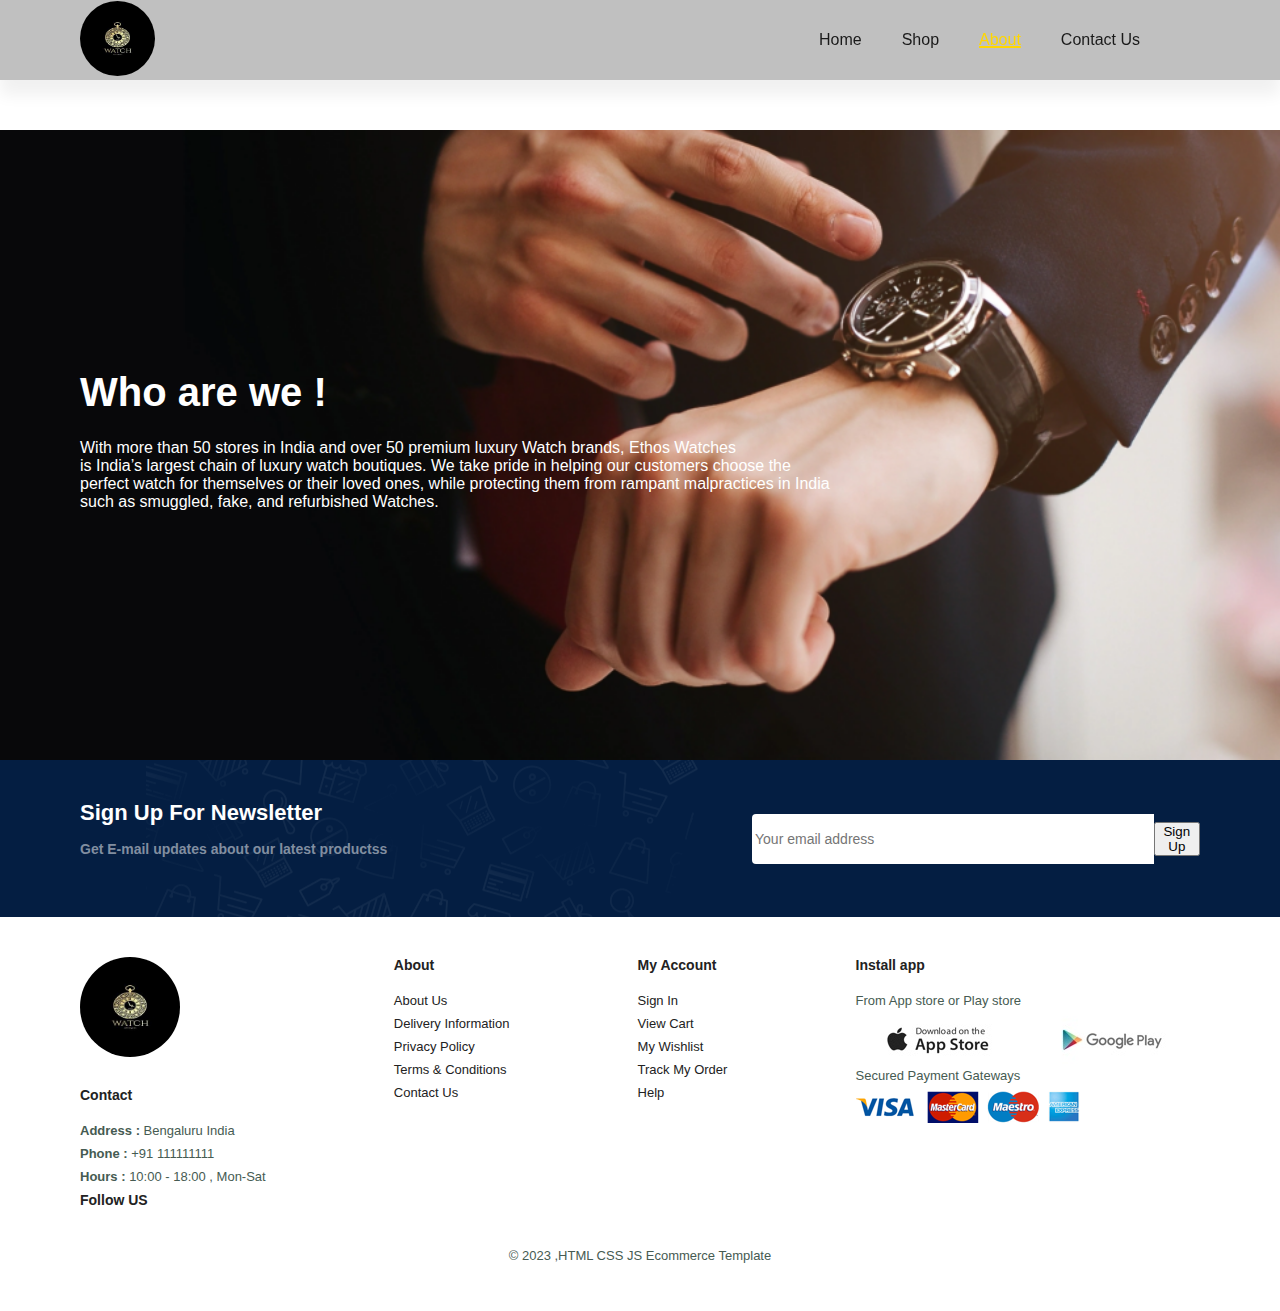
<file: about.html>
<!DOCTYPE html>
<html lang="en">
<head>
    <meta charset="UTF-8">
    <meta name="viewport" content="width=device-width, initial-scale=1.0">
    <title>Document</title>
    <link rel="stylesheet" href="styles.css">
</head>
<body>
    <section id="header">
        <a href="#"><img src="images/logo.jpeg" class="logo" alt=""></a>
        <div>
            <ul id="nav1">
                <a href="#" id="close"><i id="cart-close" name="close" class="fa-solid fa-xmark"></i></a>
                <li><a  href="index.html">Home</a></li>
                <li><a href="shop.html">Shop</a></li>
                <li><a class="active" href="about.html">About</a></li>
                <li><a href="contact.html">Contact Us</a></li>
                <li><a href="cart.html"><i id="cart-icon" name="cart"  class="fa-solid fa-cart-shopping"></i></a></li>
                <!-- <a href="#" id="close"><i class="far fa-times"></i></a> -->
            </ul>
        </div>
        <div id="mobile">
            
            <a href=""><i class="fa-solid fa-cart-shopping"></i></a>
            <i id="bar" class="fa-solid fa-bars"></i>
        </div>
    </section>

    <section class="about">
        <h1 style="color: white;font-size: 40px;"> Who are we !</h1>
        <p style="color: white;size: 13px;">With more than 50 stores in India and over 50 premium luxury Watch brands, Ethos Watches <br>is India’s largest chain of luxury watch boutiques. We take pride in helping our customers choose the<br> perfect watch for themselves or their loved ones, while protecting them from rampant malpractices in India<br> such as smuggled, fake, and refurbished Watches.</p>
    </section>


    <section id="news"  class="section-p1" class="section-m1">
        <div class="text">
            <h4>Sign Up For Newsletter</h4>
            <p>Get E-mail updates about our latest productss</p>
        </div>
        <div class="form">
            <input type="text" placeholder="Your email address">
            <button >Sign Up</button>
        </div>
    </section>

    <footer class="section-p1">
        <div class="col">
            <img class="lo" src="images/logo.jpeg">
            <h4>Contact</h4>
            <p><strong>Address : </strong> Bengaluru India</p>
            <p><strong>Phone : </strong>+91 111111111</p>
            <p><strong>Hours : </strong>10:00 - 18:00 , Mon-Sat</p>
            <div class="follow">
                <h4>Follow US</h4>
                <div class="icon">
                    <i class="fa-brands fa-facebook-f"></i>
                    <i class="fa-brands fa-instagram"></i>
                    <i class="fa-brands fa-x-twitter"></i>
                    <i class="fa-brands fa-whatsapp"></i>
                </div>
            </div>
        </div>

        <div class="col">
            <h4>About</h4>
            <a href="#">About Us</a>
            <a href="#">Delivery Information</a>
            <a href="#">Privacy Policy</a>
            <a href="#">Terms & Conditions</a>
            <a href="#">Contact Us</a>
        </div>

        <div class="col">
            <h4>My Account</h4>
            <a href="#">Sign In</a>
            <a href="#">View Cart</a>
            <a href="#">My Wishlist</a>
            <a href="#">Track My Order</a>
            <a href="#">Help</a>
        </div>

        <div class="col install">
            <h4>
                Install app
            </h4>
            <p>From App store or Play store</p>
            <div class="row">
                <img src="images/app.jpg">
                <img src="images/play.jpg">
            </div>
            <p>Secured Payment Gateways</p>
            <img src="images/pay.png">
        </div>

    <div class="copy">
        <p>© 2023 ,HTML CSS JS Ecommerce Template  </p>
    </div>
    </footer>
</body>
</html>
</file>
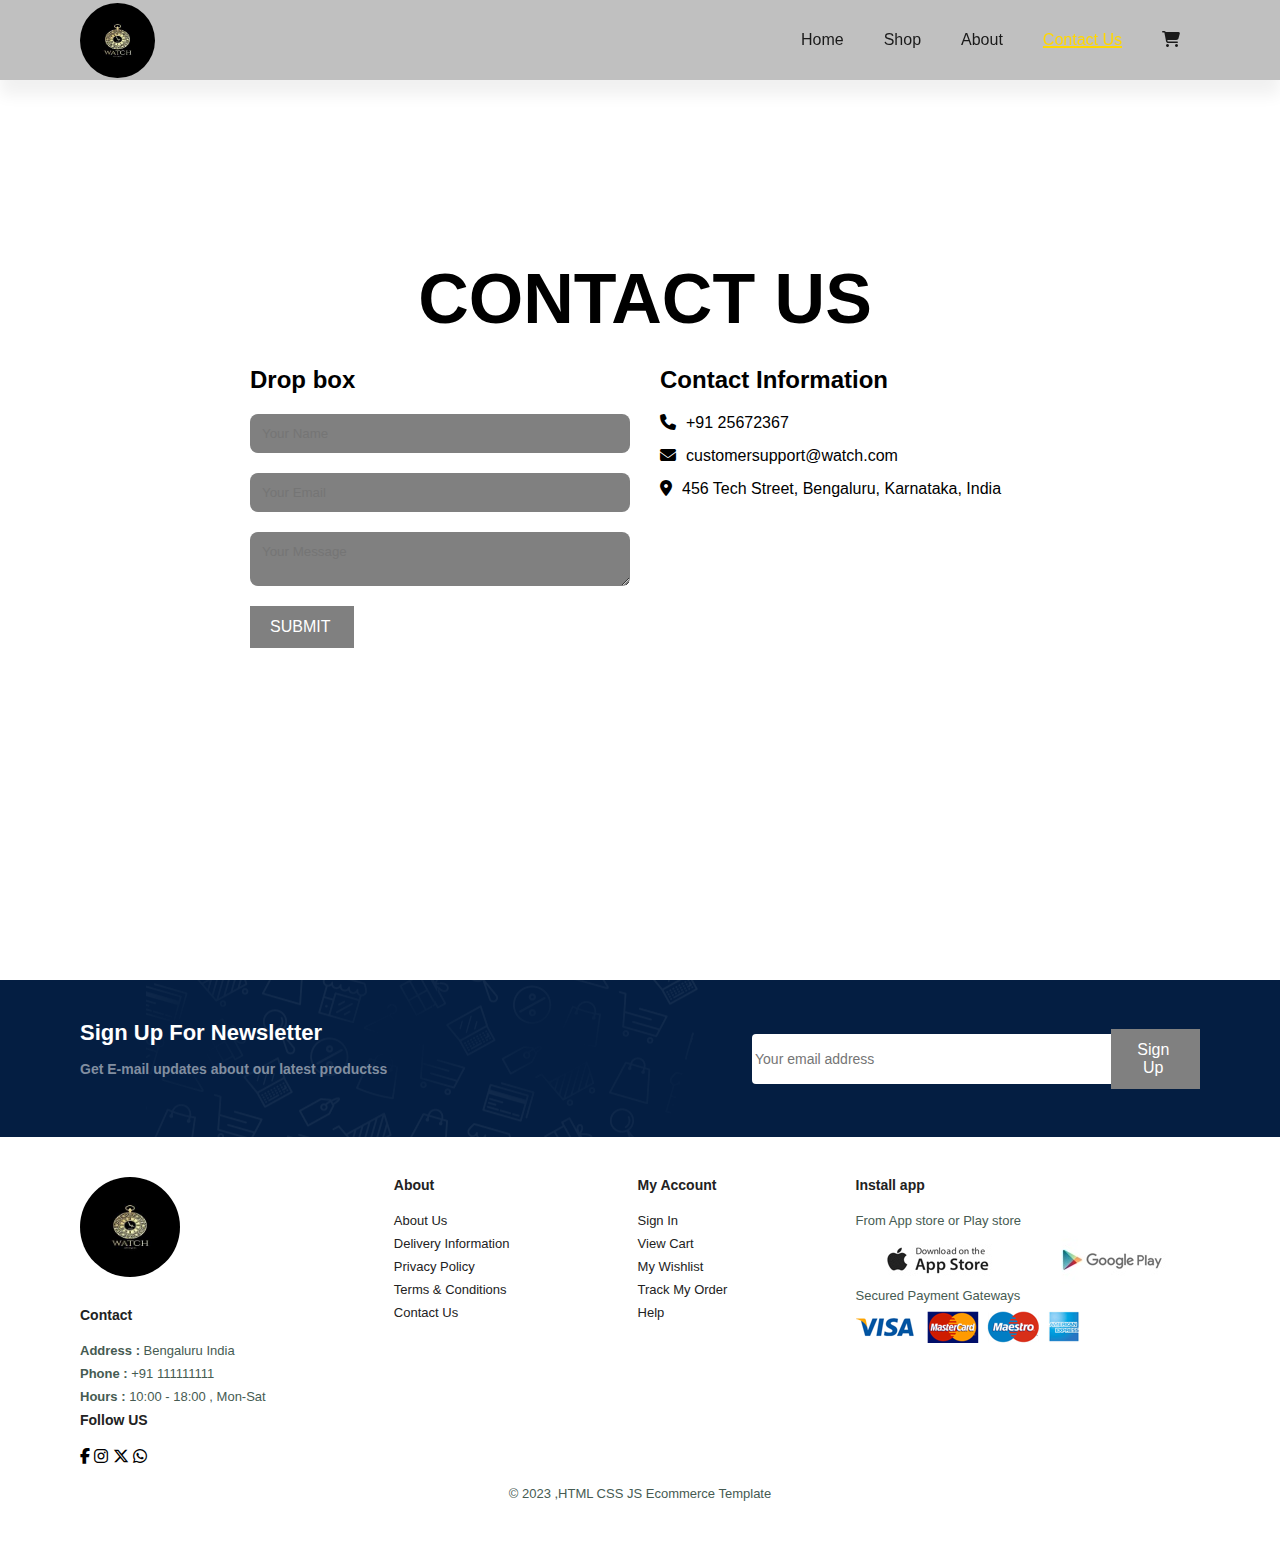
<file: contact.html>
<html>
    <head>
        <title>
            CONTACT
        </title>
        <link rel="stylesheet" href="style1.css">
        <link rel="stylesheet" href="styles.css">
        <link rel="stylesheet" href="https://cdnjs.cloudflare.com/ajax/libs/font-awesome/6.4.2/css/all.min.css">
    </head>
    <body>
        <section id="header">
            <a href="#"><img src="images/logo.jpeg" class="logo" alt=""></a>
            <div>
                <ul id="nav1">
                    <a href="#" id="close"><i id="cart-close" name="close" class="fa-solid fa-xmark"></i></a>
                    <li><a  href="index.html">Home</a></li>
                    <li><a href="shop.html">Shop</a></li>
                    <li><a href="about.html">About</a></li>
                    <li><a class="active" href="contact.html">Contact Us</a></li>
                    <li><a href="cart.html"><i id="cart-icon" name="cart"  class="fa-solid fa-cart-shopping"></i></a></li>
                    <!-- <a href="#" id="close"><i class="far fa-times"></i></a> -->
                </ul>
            </div>
            <div id="mobile">
                
                <a href=""><i class="fa-solid fa-cart-shopping"></i></a>
                <i id="bar" class="fa-solid fa-bars"></i>
            </div>
        </section>
    
        
        <section class="contact">
            <div class="container">
                <h2 style="text-align: center; font-size: 70px;">CONTACT US</h2>
                <div class="contact-wrapper">
                    <div class="contact-form">
                        <h3>Drop box</h3>
                        <form class="form">
                            <div class="form1">
                                <input style=" width: 100%;
                                padding: 12px;
                                border-radius: 8px;
                                border: none;
                                background-color: gray;
                                color: white;
                                position: initial;
                                align-items: initial;" type="text" name="name" placeholder="Your Name">
                            </div>
                            <div class="form1" >
                                <input style=" width: 100%;
                                padding: 12px;
                                border-radius: 8px;
                                border: none;
                                background-color: gray;
                                color: white;
                                position: initial;
                                align-items: initial;" type="email" name="email" placeholder="Your Email" a>
                            </div>
                            <div class="form1">
                                 <textarea style=" width: 100%;
                                 padding: 12px;
                                 border-radius: 8px;
                                 border: none;
                                 background-color: gray;
                                 color: white;
                                 position: initial;
                                 align-items: initial;" name="message" placeholder="Your Message"></textarea>
                            </div>
                            <button type="submit">SUBMIT</button>
                        </form>
                    </div>
                    <div class="contact-info">
                        <h3>Contact Information</h3>
                        <p><i class="fas fa-phone"></i>+91 25672367</p>
                        <p><i class="fas fa-envelope"></i>customersupport@watch.com</p>
                        <p><i class="fas fa-map-marker-alt"></i>456 Tech Street, Bengaluru, Karnataka, India</p>
                    </div>
                </div>
            </div>
    </section>

    <section id="news"  class="section-p1" class="section-m1">
        <div class="text">
            <h4>Sign Up For Newsletter</h4>
            <p>Get E-mail updates about our latest productss</p>
        </div>
        <div class="form">
            <input type="text" placeholder="Your email address">
            <button >Sign Up</button>
        </div>
    </section>

    <footer class="section-p1">
        <div class="col">
            <img class="lo" src="images/logo.jpeg">
            <h4>Contact</h4>
            <p><strong>Address : </strong> Bengaluru India</p>
            <p><strong>Phone : </strong>+91 111111111</p>
            <p><strong>Hours : </strong>10:00 - 18:00 , Mon-Sat</p>
            <div class="follow">
                <h4>Follow US</h4>
                <div class="icon">
                    <i class="fa-brands fa-facebook-f"></i>
                    <i class="fa-brands fa-instagram"></i>
                    <i class="fa-brands fa-x-twitter"></i>
                    <i class="fa-brands fa-whatsapp"></i>
                </div>
            </div>
        </div>

        <div class="col">
            <h4>About</h4>
            <a href="#">About Us</a>
            <a href="#">Delivery Information</a>
            <a href="#">Privacy Policy</a>
            <a href="#">Terms & Conditions</a>
            <a href="#">Contact Us</a>
        </div>

        <div class="col">
            <h4>My Account</h4>
            <a href="#">Sign In</a>
            <a href="#">View Cart</a>
            <a href="#">My Wishlist</a>
            <a href="#">Track My Order</a>
            <a href="#">Help</a>
        </div>

        <div class="col install">
            <h4>
                Install app
            </h4>
            <p>From App store or Play store</p>
            <div class="row">
                <img src="images/app.jpg">
                <img src="images/play.jpg">
            </div>
            <p>Secured Payment Gateways</p>
            <img src="images/pay.png">
        </div>

    <div class="copy">
        <p>© 2023 ,HTML CSS JS Ecommerce Template  </p>
    </div>
    </footer>

    </body>
</html>
</file>
<file: styles.css>
*{
    margin: 0;
    padding: 0;
    box-sizing: border-box;
    font-family: 'League Spartan', sans-serif;
}
h1{
    font-size: 50px;
    line-height: 64px;
    color: #222;
}
h2{
    font-size: 46px;
    line-height: 54px;
    color: #222;
}
h4{
    font-size: 20px;
    color: #222;
}
h6{
    font-weight: 700;
    font-size: 15px;
}
p{
    font-size: 16px;
    color: #465b52;
    margin:15px 0 20px 0;
}
.section-p1{
    padding: 40px 80px;
}
.section-m1{
    margin: 40px 0;
}
button.normal{
    font-size: 14px;
    font-weight: 600;
    padding: 15px 30px;
    color: black;
    background-color: white;
    border-radius: 4px;
    cursor: pointer;
    border: none;
    outline: none;
    transition: 0.2s;
}
button.white{
    font-size: 13px;
    font-weight: 600;
    padding: 11px 18px;
    color: white;
    background-color: transparent;
    
    cursor: pointer;
    border: 1px solid white;
    outline: none;
    transition: 0.2s;
}

body{
    width: 100%;
}


/* Header Start */

.logo{
    height: 75px;
    width: 75px;
    border-radius: 50%;
}
#header{
    display: flex;
    height: 80px;
    align-items: center;
    justify-content: space-between;
    padding: 20px 80px;
    background:silver;
    box-shadow: 0 15px 15px rgba(0, 0, 0, 0.06);
    z-index: 999;
    position: sticky;
    top: 0;
    left: 0;
}

#nav1{
    display: flex;
    align-items: center;
    justify-content: center;
}
#nav1 li{
    list-style: none;
    padding: 0 20px;
   
}
#nav1 li a{
    text-decoration: none;
    font-size: 16px;
    /* font-weight: 600; */
    color: #1a1a1a;
    transition: 0.3s ease;

}

#nav1 li a:hover,#nav1 li a.active{
    color:gold;
    text-decoration: underline solid 2px gold;
    /* font-weight: 900; */
    
}
#mobile{
    display: none;
    align-items: center;
   

}
#close{
    display: none;
}




/* Home Page */

#hero{
    background-image: url(images/bg2.jpg);
    margin-top: 50px;
    height: 70vh;
    width: 100%;
    background-size: cover;
    background-position: top 25% right 0;
    padding: 15px 80px;
    display: flex;
    flex-direction: column;
    align-items: flex-start;
    justify-content: center;
}
#hero h4{
    padding-bottom: 15px;

}
#hero h1{
    
    
}
#hero button{
    background-color: black;
    color: white;
    border:solid 1px #E3E6F3;
    border-radius: 5px;
    font-size: 20px;
    padding: 10px 10px 10px 10px;
}
 
#hero button::hover{
    box-shadow: 2px 2px 2px solid white;
}

#feature{
    display: flex;
    align-items: center;
    justify-content: space-between;
    flex-wrap: wrap;
}

#feature .febox{
    width: 180px;
    text-align: center;
    padding: 25px 15px;
    box-shadow: 20px 20px 34px rgba(0, 0, 0, 0.03);
    border:1px solid #cce7d0;
    border-radius: 4px;
    margin: 15px 0;
}
#feature .febox:hover{
    box-shadow: 20px 20px 54px rgba(70, 62, 221, 0.1);
}

#feature .febox img{
    width: 100%;
    margin-bottom: 10px;
}

#feature .febox h6{
    padding: 9px 8px 6px 8px;
    line-height: 1;
    border-radius: 4px;
    color: #088178;
    background-color: #fddde4;
}

#feproducts{
    text-align: center;
}
#feproducts .procont{
    display: flex;
    justify-content: space-between;
    padding-top: 20px;
    flex-wrap: wrap;
}
#feproducts .pro{
    width: 23%;
    min-width: 250px;
    padding: 10px 12px;
    border : 1px solid #cce7d0;
    border-radius: 25px;
    cursor: pointer;
    box-shadow: 20px 20px 30px rgba(0, 0,0, 0.02);
    margin: 15px 0;
    transition: 0.2s ease;
    position: relative;
}
#feproducts .pro:hover{
    box-shadow: 20px 20px 30px rgba(0, 0,0, 0.06);
}

#feproducts .pro img{
    width: 100%;
    height: 65%;
    border-radius: 20px;
}
#feproducts .pro .des{
    text-align: start;
    padding: 10px 0;

}
#feproducts .pro span{
    color: #606063;
    font-size: 12px;
}
#feproducts .pro .des h5{
    padding-top: 7px;
    color: #1a1a1a;
    font-size: 14px;
}
#feproducts .pro .des i{
    font-size: 12px;
    color: rgb(243,181,25);
}
#feproducts .pro .des h4{
    padding-top: 7px;
    font-size: 15px;
    font-weight: 700;
    color: #088178;
}
#feproducts .pro a{
    width: 40px;
    height: 40px;
    line-height: 40px;
    border-radius: 50px;
    background-color: #e8f6ea;
    font-weight: 500;
    color: #088178;
    border: 1px solid #cce780;
    position: absolute;
    bottom: 20px;
    right: 10px;
}


#banner{
    display: flex;
    flex-direction: column;
    justify-content: center;
    align-items: center;
    text-align: center;
    background-image: url('images/b2.jpg');
    width: 100%;
    height: 40vh;
    background-size: cover;
    background-position: center;
}
#banner h4{
    color: #fff;
    font-size: 16px;
}
#banner h2{
    color: #fff;
    font-size: 16px;
    padding: 10px 0;
}
#banner h2 span{
    color: red;
    
}
#banner button:hover{
    background-color: #088178;
    color:#fff ;
}
#smbanner {
    display: flex;
    justify-content: space-between;
    
}

#smbanner .banner-box{
    display: flex;
    flex-direction: column;
    justify-content: center;
    align-items: flex-start;
    background-image: url('images/b17.jpg');
    width: 580px;
    height: 50vh;
    background-size: cover;
    background-position: center;
    padding: 30px;
}
#smbanner .box2{
    display: flex;
    flex-direction: column;
    justify-content: center;
    align-items: flex-start;
    background-image: url('images/b19.jpg');
    width: 580px;
    height: 50vh;
    background-size: cover;
    background-position: center;
    padding: 30px;
}

#smbanner h4{
    color: white;
    font-size: 20px;
    font-weight: 300;
}
#smbanner h2{
    color: white;
    font-size: 28px;
    font-weight: 800;
}
#smbanner span{
    color: white;
    font-size: 14px;
    font-weight: 500;
    padding-bottom: 15px;
}
#smbanner .banner-box:hover button{
    background: #088178;
    border: 1px solid #088178;
}
#banner3{
    display: flex;
    justify-content: space-between;
    flex-wrap: wrap;
    padding: 0 80px;
}
#banner3 .banner-box{
    display: flex;
    flex-direction: column;
    justify-content: center;
    align-items: flex-end;
    background-image: url('images/s8.jpeg');
    width: 30%;
    height: 30vh;
    background-size: cover;
    background-position: center;
    padding: 20px;
    margin-bottom: 20px;
}
#banner3 h2{
    position: relative;
    text-align:end ;
    color: white;
    font-weight: 900;
    font-size: 22px;
}
#banner3 h4{
    color: white;
    font-weight: 900;
    font-size: 22px;
}
#banner3 span{
    color: white;
    font-weight: 900;
    font-size: 22px;
}
#banner3 button:hover{
    background-color: #088178;
    color:#fff ;
}

#news{
    display: flex;
    justify-content: space-between;
    flex-wrap: wrap;
    align-items: center;
    background-image: url(images/b14.png);
    background-repeat: no-repeat;
    background-position: 20% 30%;
    background-color: #041e42;
}
#news h4{
    font-size: 22px;
    font-weight: 700;
    color: white;
}
#news p{
    font-size: 14px;
    font-weight: 600;
    color: #818ea0;
}
#news span{
    font-size: 14px;
    
    color: #ffbd27;
}
#news input{
    height: 3.125rem;
    padding: 2px;
    font-size: 14px;
    width: 100%;
    border: 1px solid transparent;
    border-radius: 4px;
    outline: none;
    border-top-right-radius: 0;
    border-bottom-right-radius: 0;


}
#news .button{
    background-color: #088178;
    color: white;
    white-space: nowrap;
    margin: 10px 10px ;
    font-size: 19px;
    height: 75px;
    width: 30px;
    border-top-left-radius: 0;
    border-bottom-left-radius: 0;
}
#news .form{
    display: flex;
    justify-content: space-between;
    align-items: center;
    width: 40%;
}
footer{
    display: flex;
    flex-wrap: wrap;
    justify-content: space-between;
}
footer .col{
    display: flex;
    flex-direction: column;
    align-items: flex-start;
    margin-bottom: 20px;
}
footer .lo{
    margin-bottom: 30px;
    height: 100px;
    width: 100px;
    border-radius: 50%;
}
footer h4{
    font-size: 14px;
    padding-bottom: 20px;
}
footer p{
    font-size: 13px;
   margin: 0 0 8px 0;
}
footer a{
    font-size: 13px;
    text-decoration: none;
    color: #222;
   margin: 0 0 8px 0;
}
footer .copy{
    width: 100%;
    text-align: center;
}

/*  */

@media(max-width:799px){
    .section-p1{
        padding: 40px 40px;
    }
    #nav1{
        display: flex;
        flex-direction: column;
        align-items: flex-start;
        justify-content: flex-start;
        position:fixed;
        top: 0;
        right: -300px;
        height: 100vh;
        width: 300px;
        background-color: #e3f6f3;
        box-shadow: 0 40px 60px rgba(0,0,0,0.1);
        padding:80px 0 0 10px;

    }
    #nav1.active{
        right: 0px;
    }
    #nav1 li{
     margin-bottom: 25px;   
    }
    #mobile{
        display: flex;
        align-items: center;
        color:white;
    
    }
    #mobile i{
        color: white;
        font-size: 24px;
        padding:20px;
    }
    #close{
        display: initial;
        position:absolute;
        top: 30px;
        left: 30px;
        color: #222;
        font-size: 24px;
    }
    #hero{
        
        margin-top: 50px;
        height: 70vh;
        
       
        padding: 0px 80px;
        background-position: top 30% right 30% ;
       
    }
    #feature{
        
        justify-content: center;
        
    }
    #feature .febox{
        
        margin: 15px 15px;
    }
    #feproducts .procont{
        
        justify-content:center;
        
    }
    #feproducts .pro{
        
        margin: 15px 15px;
        
    }
    #banner {
        
        height: 20vh;
        
    }
    /* #smbanner .banner-box {
        
        min-width: 100%;
        height: 30vh;
        
        padding: 30px;
    } */
}
@media (max-width:477px){
    .section-p1{
        padding: 20px;
    }
    #header {
        
        padding: 10px 30px;
      
    }
    #hero {
        
        padding: 0px 20px;
        background-position: 55%;
    }
    #feature{
        justify-content: space-between;
    }
    #feature .febox {
        width: 155px;
        
        margin: 0 0 15px 0;
    }
    #feproducts .pro {
        width: 100%;
        
    }

    /* product page  */

    #prodetails{
        display: flex;
        flex-direction: column;
    }
    #prodetails .singleproimg{
        width: 100%;
        
    }
    #prodetails .single-pro-details{
        width: 100%;
    }

}



/* shop page */

#pageheader{
    background-image:url(images/b1.jpg) ;
    width: 100%;
    height: 40vh;
    background-size: cover;
    display: flex;
    justify-content: center;
    text-align: center;
    flex-direction: column;
    padding: 14px;

}
#pageheader h2, ##pageheader p{
    color: #fff;
}
#pagination{
    text-align: center;

}
#pagination a{
    text-decoration: none;
    background-color: #088178;
    padding: 15px 20px;
    border-radius: 4px;
    color: #fff;
    font-weight: 600;
}
#pagination a i{
    font-size: 16px;
    font-weight: 600;
    border-radius: 50%;
}

/* product page  */

#prodetails{
    display: flex;
    margin-top: 20px;
}

#prodetails .singleproimg{
    width: 40%;
    margin-right: 50px;
}
.smallimg-grp{
    display: flex;
    justify-content: space-between;
}
.small-img-col{
    flex-basis: 24%;
    cursor: pointer;
}
#prodetails .single-pro-details{
    width: 50%;
    padding-top: 30px;
}
#prodetails .single-pro-details h4{
    padding: 40px 0 20px 0;
    font-size: 50px;
}
#prodetails .single-pro-details h2{
    padding: 40px 0 20px 0;
    font-size: 26px;
}
#prodetails .single-pro-details button{
    background-color: #088178;
    color: white;
}
#prodetails .single-pro-details span{
    line-height: 25px;

}


/* cart page */
.lo{
  
        height: 75px;
        width: 75px;
        border-radius: 50%;
}
#cart table{
    width: 100%;
    border-collapse: collapse;
    table-layout: fixed;
    white-space: nowrap;
}
#cart table img{
    width: 70px;
}
#cart table td:nth-child(1){
    width: 100px;
    text-align: center;
}
#cart table td:nth-child(2){
    width: 150px;
    text-align: center;
}
#cart table td:nth-child(3){
    width: 250px;
    text-align: center;
}
#cart table td:nth-child(4),
#cart table td:nth-child(5),
#cart table td:nth-child(6){
    width: 150px;
    text-align: center;
}

#cart table td:nth-child(5) input{
    width: 70px;
    padding: 10px 5px 10px 15px;
}

#cart table thead{
    border: 1px solid #e2e9e1;
    border-left: none;
    border-right: none;
}
#cart table thead td{
    font-weight: 700;
    text-transform: uppercase;
    font-size: 13px;
    padding: 18px 0;
}
#cart table tbody tr td{
    padding-top: 15px;
}


/* about us  */
.about{
    background-image: url(images/a1.png);
    margin-top: 50px;
    height: 70vh;
    width: 100%;
    background-size: cover;
    background-position: top 25% right 0;
    padding: 15px 80px;
    display: flex;
    flex-direction: column;
    align-items: flex-start;
    justify-content: center;
}
</file>
<file: style1.css>
*{
  margin: 0;
  padding:0;
  font-family: 'Poppins', sans-serif;
}



.contact {
  min-height: 100vh;
  padding: 50px;
  text-align: center;
  color: black;
  position: initial;
  padding-top: 15%;
}
.container {
  max-width: 800px;
  margin: 0 auto;
  position: relative;
  padding-left: 10px;
  position: initial;
  align-items: initial;

}
.container h2{
  font-size: 20px;
  margin-bottom: 40px;
  color: black;
  text-align: initial;

}
.contact-wrapper{
  display: grid;
  grid-template-columns: repeat(2,1fr);
  grid-gap:30px;
  position: initial;
  align-items: left;
}
.contact-form{
  text-align: left;
  position: relative;
  align-items:initial ;
}
.form{
  align-items: initial;
  position: relative;
}
.form1{
  margin-bottom: 20px;
  
  
  
}
.contact-form h3{
  font-size: 24px;
  margin-bottom: 20px;
  color: black;
  position: initial;

}
/* input,textarea{
  width: 100%;
  padding: 12px;
  border-radius: 8px;
  border: none;
  background-color: gray;
  color: white;
  position: initial;
  align-items: initial;
  
} */
input:focus,textarea:focus{
  outline: none;
  box-shadow: 0 0 8px black;
  align-items: initial;
}
button{
  display: inline-block;
  padding: 12px 24px;
  background-color: gray;
  color: white;
  font-size: medium;
  border: none;
  cursor: pointer;
  transition: 1s;
  padding-left: 20px;
  
}
button:hover{
  box-shadow:5px 5px 5px black;
}
.contact-info{
  text-align: left;
  position: initial;
}
.contact-info h3{
  font-size: 24px;
  margin-bottom: 20px;
  color: black;
  position: initial;
}
.contact-info p{
  margin-bottom: 10px;
  color:black;
  font-size: medium;
  position: initial;
}
.contact-info i{
  color: black;
  margin-right: 10px;
  position: initial;
}
</file>
